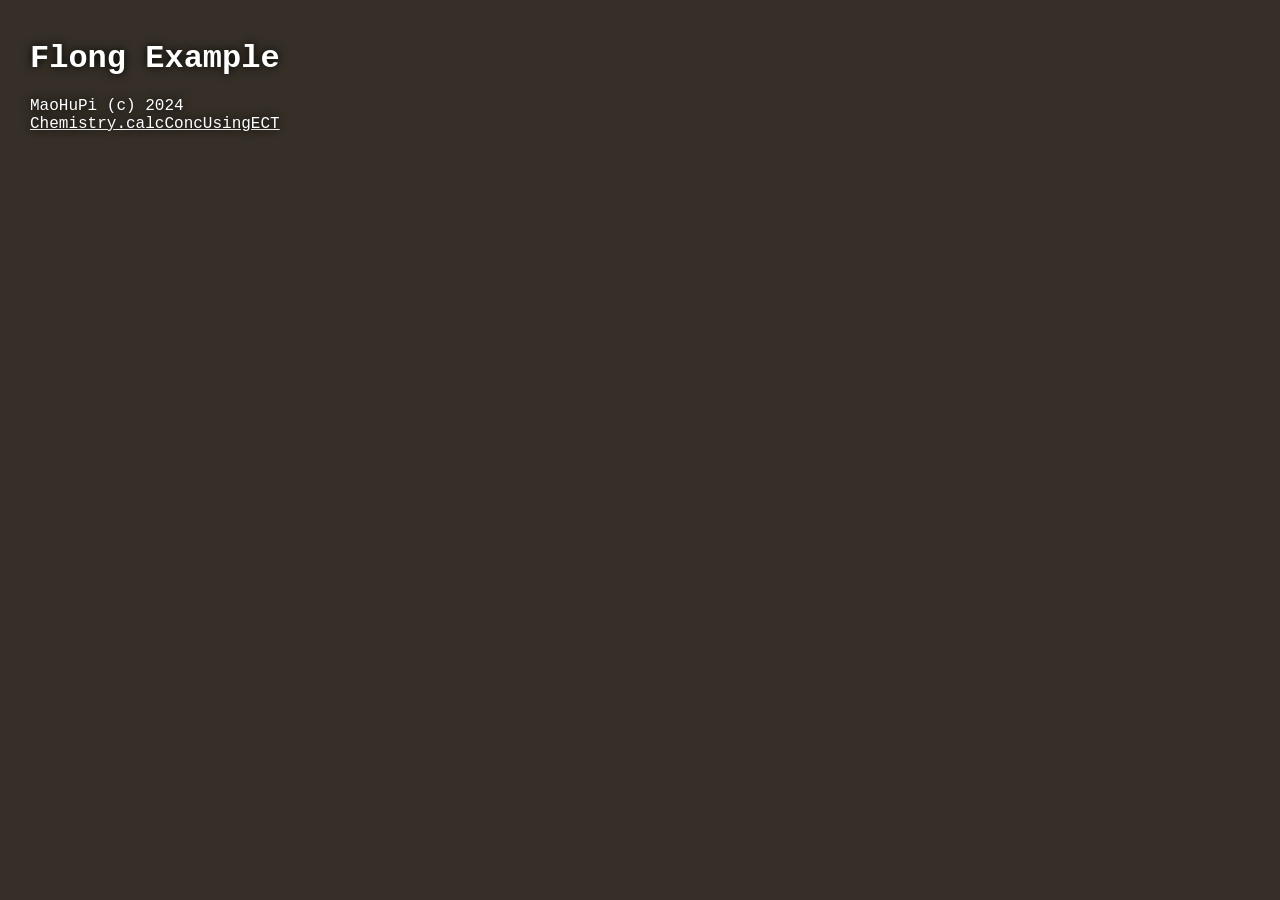
<file: example/index.html>
<!DOCTYPE html>
<html lang="en">

<head>
	<meta charset="UTF-8">
	<meta name="viewport" content="width=device-width, initial-scale=1.0">
	<title>Flong Example</title>
	<link rel="stylesheet" href="style.css">
</head>

<body>
	<h1>Flong Example</h1>
	<p>MaoHuPi (c) 2024</p>
	<div id="linkBox"></div>
	<script>
		let subPages = [
			{
				title: 'Chemistry.calcConcUsingECT',
				url: 'Chemistry.calcConcUsingECT.html'
			}
		];
		let linkBox = document.getElementById('linkBox');
		subPages.forEach(subPage => {
			let row = document.createElement('div'),
				link = document.createElement('a');
			row.appendChild(link);
			link.innerText = subPage.title;
			link.href = subPage.url;
			linkBox.appendChild(row);
		});
	</script>
</body>

</html>
</file>
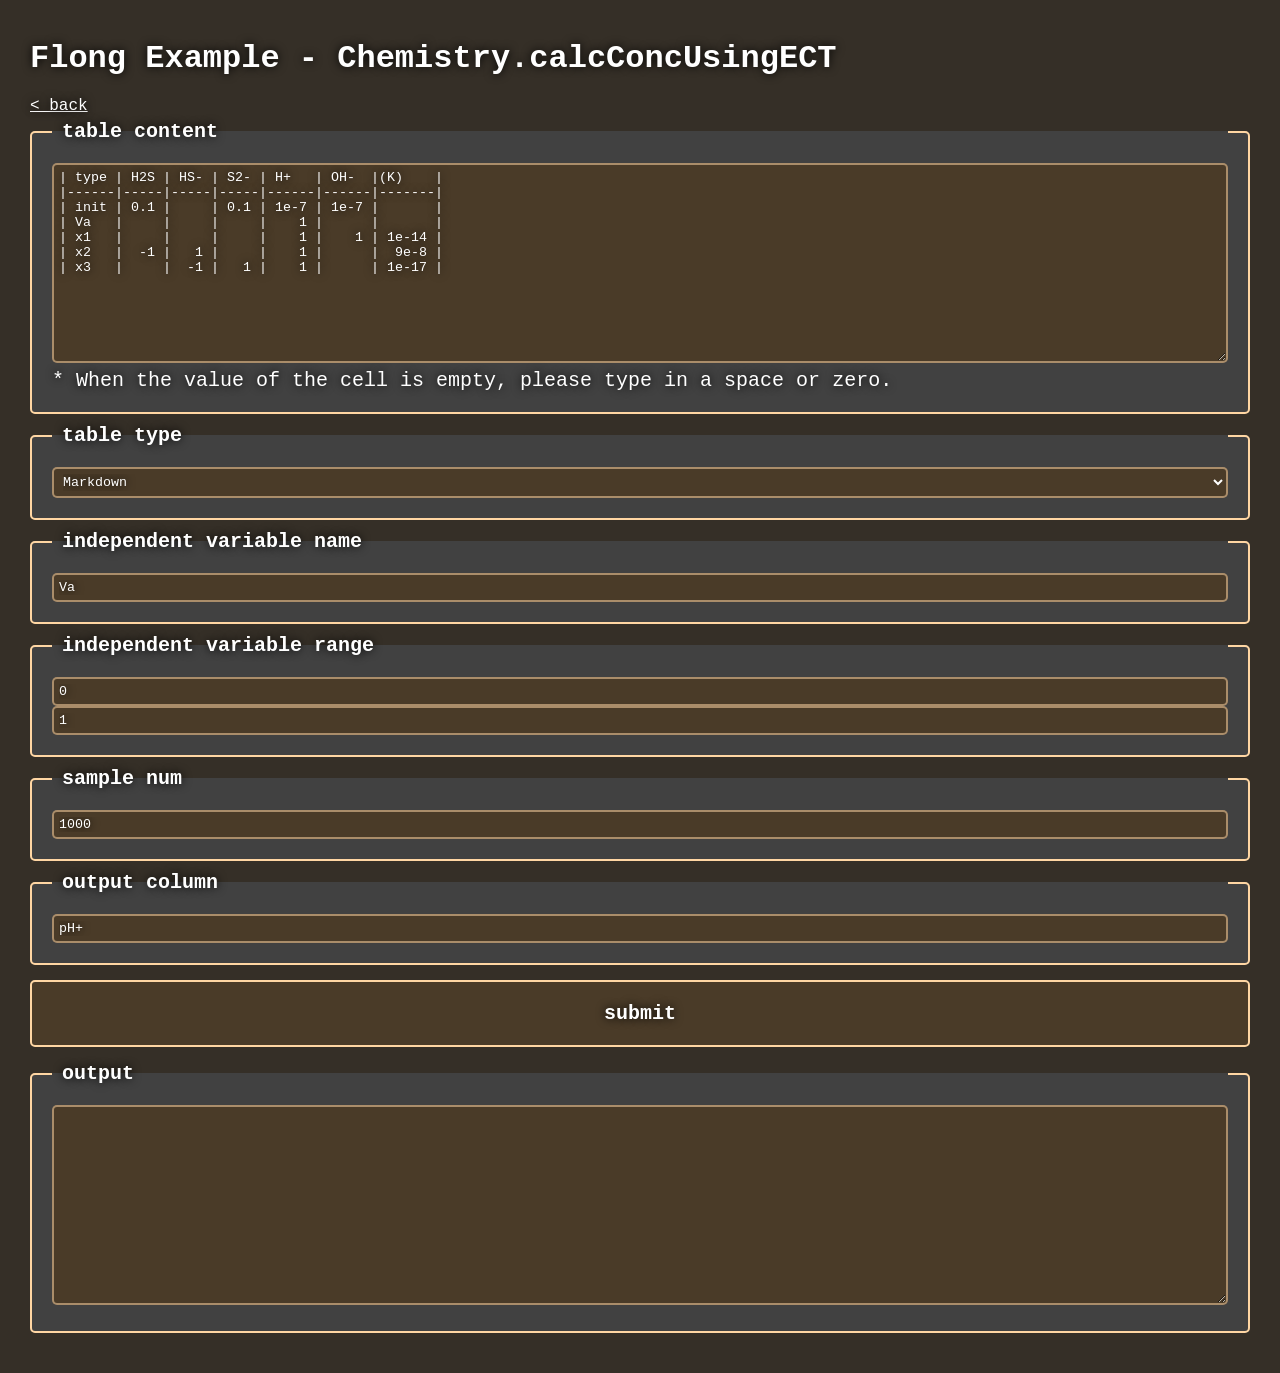
<file: example/Chemistry.calcConcUsingECT.html>
<!DOCTYPE html>
<html lang="en">

<head>
	<meta charset="UTF-8">
	<meta name="viewport" content="width=device-width, initial-scale=1.0">
	<title>Flong Example - Chemistry.calcConcUsingECT</title>
	<link rel="stylesheet" href="style.css">
	<script src="../flong.js"></script>
</head>

<body>
	<h1>Flong Example - Chemistry.calcConcUsingECT</h1>
	<div><a href="index.html">&lt; back</a></div>
	<fieldset>
		<legend>table content</legend>
		<textarea name="table" id="table">
| type | H2S | HS- | S2- | H+   | OH-  |(K)    |
|------|-----|-----|-----|------|------|-------|
| init | 0.1 |     | 0.1 | 1e-7 | 1e-7 |       |
| Va   |     |     |     |    1 |      |       |
| x1   |     |     |     |    1 |    1 | 1e-14 |
| x2   |  -1 |   1 |     |    1 |      |  9e-8 |
| x3   |     |  -1 |   1 |    1 |      | 1e-17 |</textarea>
		<p>* When the value of the cell is empty, please type in a space or zero.</p>
	</fieldset>
	<fieldset>
		<legend>table type</legend>
		<select name="tableType" id="tableType">
			<option value="markdown">Markdown</option>
			<option value="tsv">TSV</option>
		</select>
	</fieldset>
	<fieldset>
		<legend>independent variable name</legend>
		<input type="text" name="independentVariableName" id="independentVariableName" value="Va"></input>
	</fieldset>
	<fieldset>
		<legend>independent variable range</legend>
		<input type="number" name="independentVariableRangeBegin" id="independentVariableRangeBegin" value="0">
		<input type="number" name="independentVariableRangeEnd" id="independentVariableRangeEnd" value="1">
	</fieldset>
	<fieldset>
		<legend>sample num</legend>
		<input type="number" name="sampleNum" id="sampleNum" value="1000">
	</fieldset>
	<fieldset>
		<legend>output column</legend>
		<input type="text" name="outputColumn" id="outputColumn" value="pH+">
	</fieldset>
	<button id="submit">submit</button>
	<fieldset>
		<legend>output</legend>
		<textarea name="output" id="output"></textarea>
	</fieldset>
	<script>
		function tableBasedECTCalculation({
			table,
			tableType,
			independentVariableName,
			independentVariableRangeBegin,
			independentVariableRangeEnd,
			sampleNum, 
			outputColumn
		}) {
			sampleNum = parseFloat(sampleNum);
			independentVariableRangeBegin = parseFloat(independentVariableRangeBegin);
			independentVariableRangeEnd = parseFloat(independentVariableRangeEnd);

			let calculateCompoundAmountOfTheTable = Chemistry.calcConcUsingECT(table, tableType);
			let getRes = x => {
				let res = calculateCompoundAmountOfTheTable({
					[independentVariableName]: x
				});
				return res[outputColumn[0] === 'p' && (outputColumn.replace('p', '') in res) ? outputColumn.replace('p', '') : outputColumn].toString();
			};
			let list = [];
			for (let i = 0; i < sampleNum; i++) {
				let x = independentVariableRangeBegin + (independentVariableRangeEnd - independentVariableRangeBegin) * (i / sampleNum);
				list.push([x.toString(), getRes(new Flong({ valueString: x.toString() })).toString()]);
			}

			if (outputColumn[0] === 'p') {
				// pH
				return (list.map(([x, H]) => [x, (parseFloat(H) >= 0 ? (-Math.log10(parseFloat(H))) : (14 + Math.log10(-parseFloat(H)))).toString()]).map(([x, H]) => `${x}\t${H}\n`).join('').replace(/e(.*)/g, '*10^{$1}'));
			} else {
				// [H+]
				return (list.map(([x, H]) => `${x}\t${H}\n`).join('').replace(/e(.*)/g, '*10^{$1}'));
			}

		}

		function sleep(miniSec) {
			return new Promise((resolve, reject) => {
				setTimeout(resolve, miniSec);
			});
		}

		function tabPress(e) {
			if (e.key == 'Tab') {
				e.preventDefault();
				var start = this.selectionStart;
				var end = this.selectionEnd;

				// set textarea value to: text before caret + tab + text after caret
				this.value = this.value.substring(0, start) +
					"\t" + this.value.substring(end);

				// put caret at right position again
				this.selectionStart =
					this.selectionEnd = start + 1;
			}
		}
		document.querySelectorAll('textarea').forEach(textarea => {
			textarea.addEventListener('keydown', tabPress);
		});

		document.getElementById('submit').addEventListener('click', async () => {
			document.getElementById('submit').innerText = 'calculating...';

			let parameters = Object.fromEntries(Object.entries({
				table: 'table',
				tableType: 'tableType',
				independentVariableName: 'independentVariableName',
				independentVariableRangeBegin: 'independentVariableRangeBegin',
				independentVariableRangeEnd: 'independentVariableRangeEnd',
				sampleNum: 'sampleNum',
				outputColumn: 'outputColumn'
			}).map(([k, v]) => [k, document.getElementById(v).value]));
			console.table(parameters);
			await sleep(10);
			document.getElementById('output').value = tableBasedECTCalculation(parameters);

			document.getElementById('submit').innerText = 'submit';
		});
	</script>
</body>

</html>
</file>
<file: example/style.css>
* {
	margin: 0px;
	padding: 0px;
	font-family: 'Courier New', Courier, monospace;
	width: 100%;
	color: white;
	font-weight: 200;
	text-shadow: 0px 0px 10px black;
	box-sizing: border-box;
	border: none;
	outline: none;
}

*::selection {
	background-color: #ffbe6e;
	color: black;
	text-shadow: 0px 0px 10px #ffd6a3;
}

html {
	--backgroundColor: #352f27;
}

body {
	margin: 0px;
	padding: 30px;
	background-color: var(--backgroundColor);
}

h1,
h2,
h3,
h4,
h5,
h6 {
	font-weight: 900;
	margin: 10px 0px 20px 0px;
}

fieldset,
button {
	margin: 5px 0px 10px 0px;
	padding: 20px;
	font-size: 20px;
	font-weight: 600;
	background-color: #414141;
	border-style: solid;
	border-radius: 5px;
	border-width: 2px;
	border-color: #ffd6a3;
}

legend {
	font-weight: 600;
	padding: 0px 10px 0px 10px;
}

fieldset :where(input, textarea, select, button) {
	padding: 5px;
	border-style: solid;
	border-radius: 5px;
	border-width: 2px;
	border-color: #ffd6a388;
}

textarea {
	height: 200px;
}

input,
textarea,
select,
button {
	background-color: #4a3b28;
}
</file>
